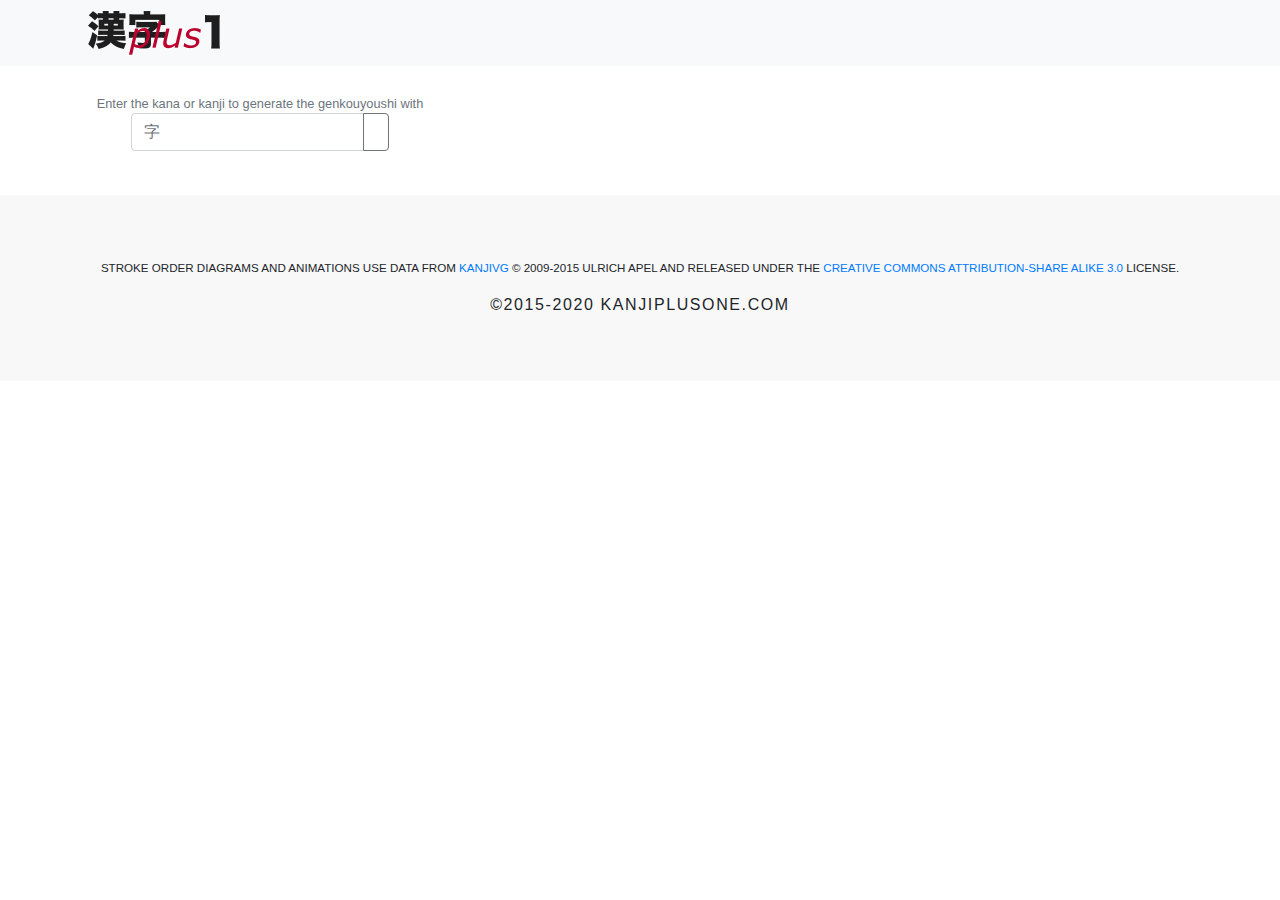
<file: gkys/index.html>
<html lang="en">
  <head>
    <meta charset="utf-8">
    <title>Genkuyoushi Generator | Kanji Plus One</title>
    <meta name="description" content="generate genkouyoushi with stroke order diagrams for over 6300 kanji">
    <meta content="width=device-width, initial-scale=1" name="viewport">
    <link rel="stylesheet" href="https://stackpath.bootstrapcdn.com/bootstrap/4.3.1/css/bootstrap.min.css" integrity="sha384-ggOyR0iXCbMQv3Xipma34MD+dH/1fQ784/j6cY/iJTQUOhcWr7x9JvoRxT2MZw1T" crossorigin="anonymous">
    <link rel="stylesheet" href="https://use.fontawesome.com/releases/v5.7.2/css/all.css" integrity="sha384-fnmOCqbTlWIlj8LyTjo7mOUStjsKC4pOpQbqyi7RrhN7udi9RwhKkMHpvLbHG9Sr" crossorigin="anonymous">
    <link rel="stylesheet" href="/css/style.css">
  </head>
  <body>
    <nav class="navbar navbar-light bg-light">
      <div class="container">
        <a href="/" alt="kanji plus one home"><img src="/img/kpo.png" class="pull-left"></a>
      </div>
    </nav>
    <br />
    <div class="container">
      <div class="row">
        <div class="col-md-4 text-center">
          <small id="kanjiHelpBlock" class="form-text text-muted">
           Enter the kana or kanji to generate the genkouyoushi with
          </small>
          <form action="#" class="gkysform form-inline justify-content-center" method="post">
            <div class="form-group">
              <div class="input-group">
                <input name="kanji" type="text" class="form-control" aria-describedby="kanjiHelpBlock" placeholder="字"/>
                <span class="input-group-append">
                  <button type="submit" class="btn btn-outline-secondary">
                    <i class="fa fa-print"></i>
                  </button>
                </span>
              </div>
            </div>
          </form>
        </div> <!-- col-md-4 -->
        <div class="col-md-4 text-center">
        </div> <!-- col-md-4 -->
        <div class="col-md-4 text-center">
        </div> <!-- col-md-4 -->
      </div> <!-- row -->
    </div> <!-- container -->
    <footer class="text-center text-uppercase">
      <div class="container">
        <div class="acknowledgement">
          <ul class="list-unstyled list-inline">
            <li>stroke order diagrams and animations use data from <a href="http://kanjivg.tagaini.net/">KanjiVG</a> &copy; 2009-2015 Ulrich Apel and released under the <a href="http://creativecommons.org/licenses/by-sa/3.0/">Creative Commons Attribution-Share Alike 3.0</a> license.</li>
          </ul>
        </div> <!-- acknowledgement -->
        <div class="copyright">&copy;2015-2020 KanjiPlusOne.com</div>
      </div> <!-- container -->
    </footer>
    <script src="https://code.jquery.com/jquery-3.3.1.min.js" integrity="sha256-FgpCb/KJQlLNfOu91ta32o/NMZxltwRo8QtmkMRdAu8=" crossorigin="anonymous"></script>
    <script src="https://cdnjs.cloudflare.com/ajax/libs/popper.js/1.14.7/umd/popper.min.js" integrity="sha384-UO2eT0CpHqdSJQ6hJty5KVphtPhzWj9WO1clHTMGa3JDZwrnQq4sF86dIHNDz0W1" crossorigin="anonymous"></script>
    <script src="https://stackpath.bootstrapcdn.com/bootstrap/4.3.1/js/bootstrap.min.js" integrity="sha384-JjSmVgyd0p3pXB1rRibZUAYoIIy6OrQ6VrjIEaFf/nJGzIxFDsf4x0xIM+B07jRM" crossorigin="anonymous"></script>
    <script src="/js/gkys.js"></script>
  </body>
</html>
</file>
<file: css/style.css>
.sod {
  margin-bottom: 15px;
}

.social {
  margin-top: 0.5rem!important;
}

.form-control:focus {
  border-color: #60bf60;
  box-shadow: 0 0 0 0.2rem rgba(96, 191, 96, 0.25);
}

.ksvg svg {
  background-image: url('/img/grid.png');
  background-size: cover;
  display: inline-block;
  top: 0;
  left: 0;
/*
  width: 96%;
  height: 96%;
*/
  margin: 2px;
}

.ksvg svg path {
  stroke: #020202;
  stroke-width: 3.5;
  stroke-linecap: butt;
}

.ksvg svg text {
  display: none;
}

.kgkys {
  background-image: url("/img/grid-small.png");
  background-size: cover;
  display: inline-block;
  width: 43px;
  height: 43px;
}

.kgkys span {
  font-size: 40px;
  border: 1px solid #60bf60;
  height: 100%; 
}

span.header {
  font-size: 12px;
  letter-spacing: 0.1rem;
}

.acknowledgement ul {
  font-size: 0.725em;
}

.copyright {
  font-weight: 500;
  letter-spacing: 0.1rem;
}

footer {
  margin-top: 1.75em;
  padding: 4rem 0;
  background-color: #f8f8f8;
}
</file>
